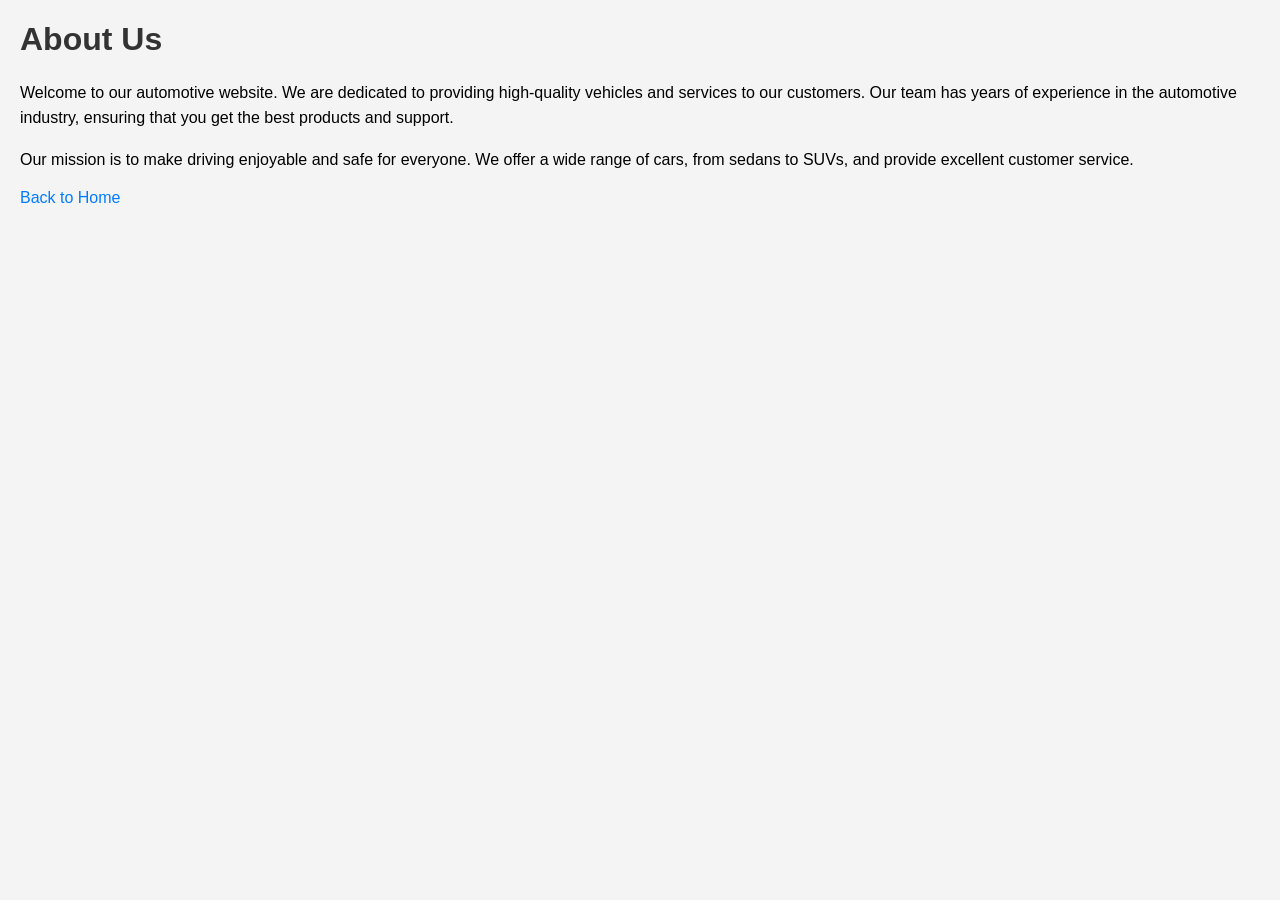
<file: about.html>
<!DOCTYPE html>
<html lang="en">
<head>
    <meta charset="UTF-8">
    <meta name="viewport" content="width=device-width, initial-scale=1.0">
    <title>About Us - Automotive Website</title>
    <style>
        body { 
            font-family: Arial, sans-serif;
            margin: 20px; 
            background-color: #f4f4f4; 
        }
        h1 { 
            color: #333; 
        }
        p { 
            line-height: 1.6; 
        }
        a { 
            color: #007bff; 
            text-decoration: none; 
        }
        a:hover { 
            text-decoration: underline; 
        }
    </style>
</head>
<body>
    <h1>About Us</h1>
    <p>Welcome to our automotive website. We are dedicated to providing high-quality vehicles and services to our customers. Our team has years of experience in the automotive industry, ensuring that you get the best products and support.</p>
    <p>Our mission is to make driving enjoyable and safe for everyone. We offer a wide range of cars, from sedans to SUVs, and provide excellent customer service.</p>
    <a href="index.html">Back to Home</a>
</body>
</html>
</file>
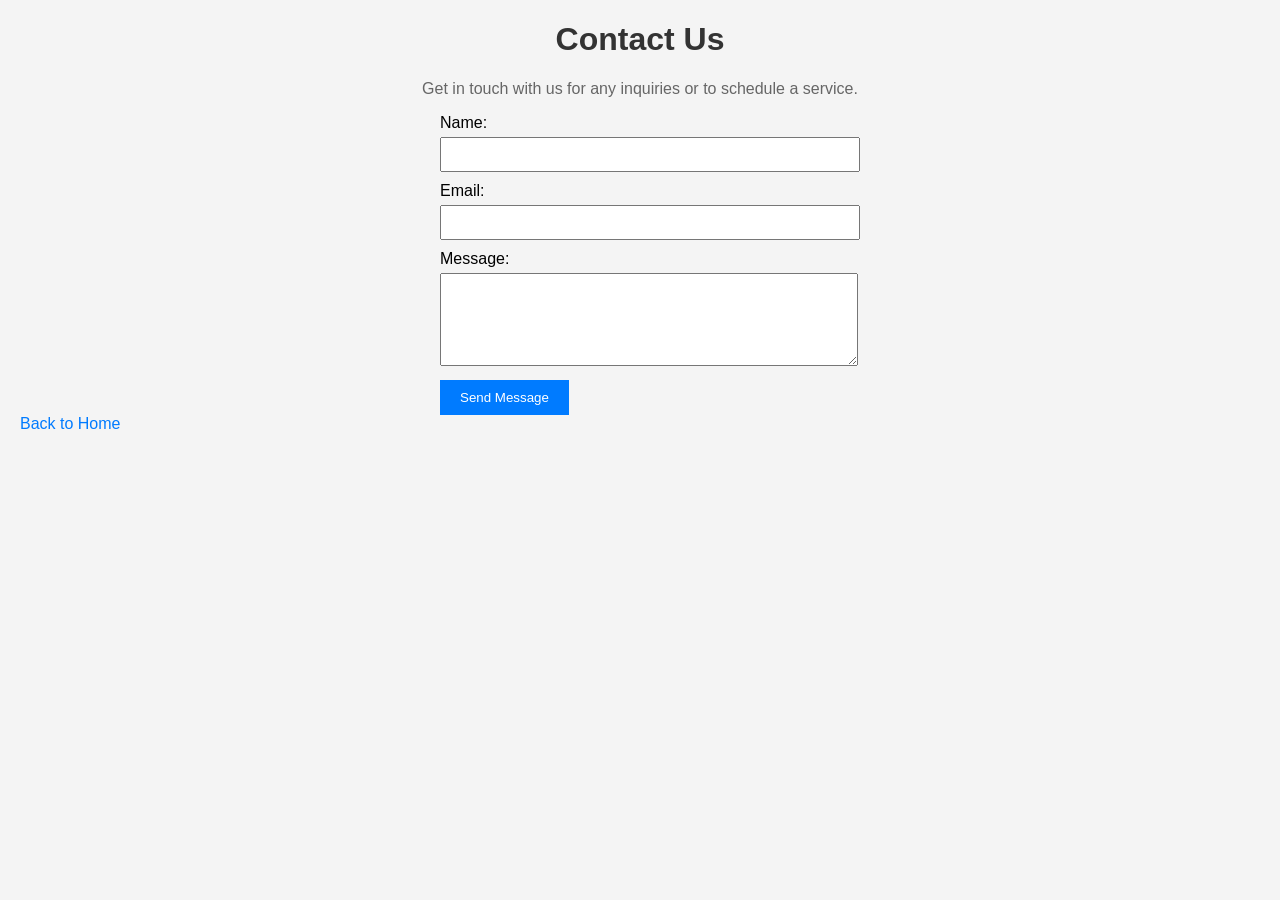
<file: contact.html>
<!DOCTYPE html>
<html lang="en">
<head>
    <meta charset="UTF-8">
    <meta name="viewport" content="width=device-width, initial-scale=1.0">
    <title>Contact Us - Automotive Website</title>
    <style>
        body { 
            font-family: Arial, sans-serif; 
            margin: 20px; 
            background-color: #f4f4f4; 
        }
        h1 { 
            text-align: center;
            color: #333; 
        }
        p { 
            text-align: center; 
            color: #666; 
        }
        form { 
            max-width: 400px; 
            margin: 0 auto; 
        }
        label { 
            display: block; 
            margin-top: 10px; }
        input, textarea { 
            width: 100%; 
            padding: 8px; 
            margin-top: 5px; 
        }
        button { 
            margin-top: 10px; 
            padding: 10px 20px; 
            background-color: #007bff; 
            color: white; 
            border: none; 
            cursor: pointer; 
        }
        button:hover { 
            background-color: #0056b3; 
        }
        a { 
            color: #007bff; 
            text-decoration: none; 
        }
        a:hover { 
            text-decoration: underline; 
        }
    </style>
</head>
<body>
    <h1>Contact Us</h1>
    <p>Get in touch with us for any inquiries or to schedule a service.</p>
    <form action="#">
        <label for="name">Name:</label>
        <input type="text"  name="name" required>
        
        <label for="email">Email:</label>
        <input type="email"  name="email" required>
        
        <label for="message">Message:</label>
        <textarea name="message" rows="5" required></textarea>
        
        <button type="submit">Send Message</button>
    </form>

    <a href="index.html">Back to Home</a>
</body>
</html>
</file>
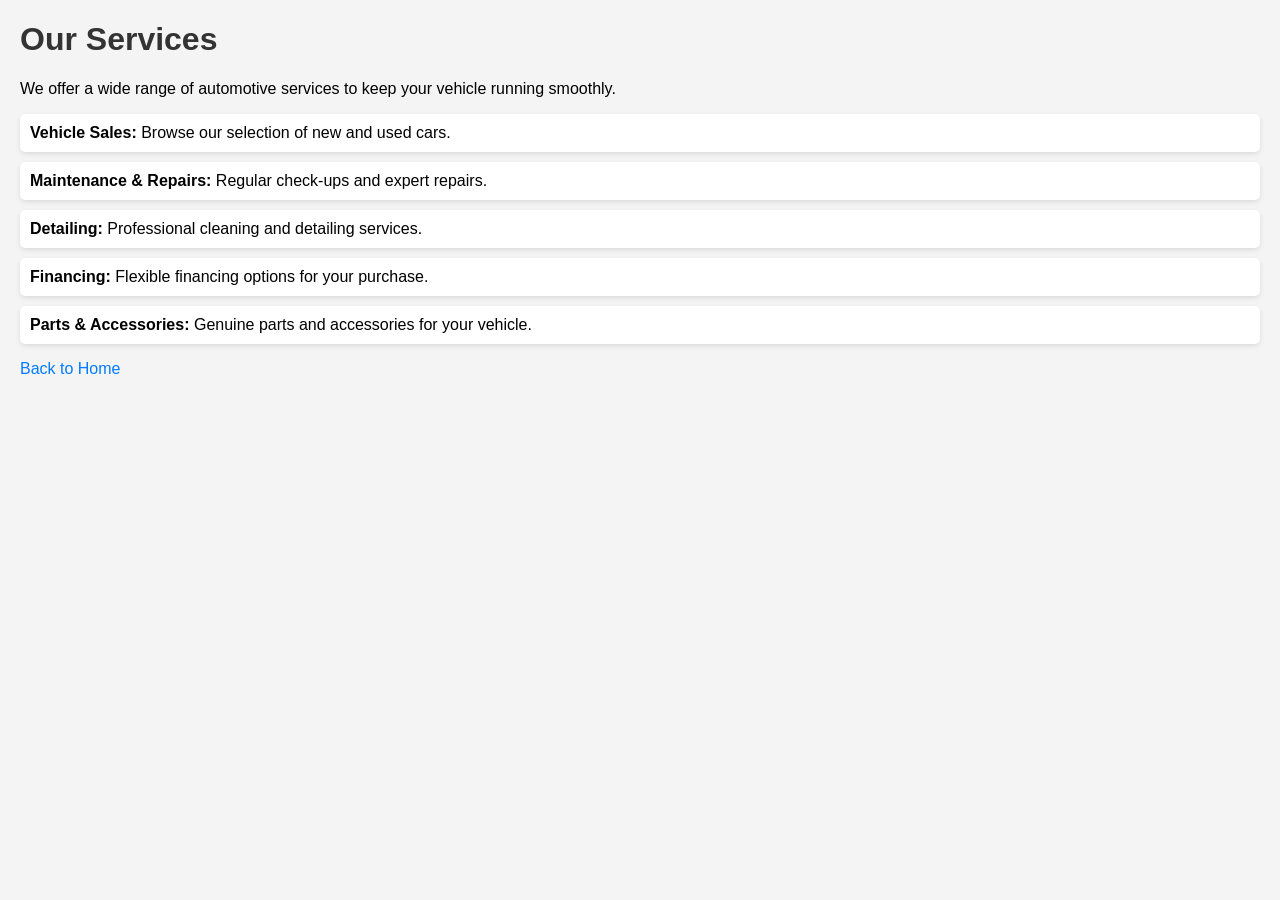
<file: Services.html>
<!DOCTYPE html>
<html lang="en">
<head>
    <meta charset="UTF-8">
    <meta name="viewport" content="width=device-width, initial-scale=1.0">
    <title>Services - Automotive Website</title>
    <style>
        body { font-family: Arial, sans-serif; margin: 20px; background-color: #f4f4f4; }
        h1 { color: #333; }
        ul { list-style-type: none; padding: 0; }
        li { margin: 10px 0; padding: 10px; background-color: #fff; border-radius: 5px; box-shadow: 0 2px 5px rgba(0,0,0,0.1); }
        a { color: #007bff; text-decoration: none; }
        a:hover { text-decoration: underline; }
    </style>
</head>
<body>
    <h1>Our Services</h1>
    <p>We offer a wide range of automotive services to keep your vehicle running smoothly.</p>
    <ul>
        <li><strong>Vehicle Sales:</strong> Browse our selection of new and used cars.</li>
        <li><strong>Maintenance & Repairs:</strong> Regular check-ups and expert repairs.</li>
        <li><strong>Detailing:</strong> Professional cleaning and detailing services.</li>
        <li><strong>Financing:</strong> Flexible financing options for your purchase.</li>
        <li><strong>Parts & Accessories:</strong> Genuine parts and accessories for your vehicle.</li>
    </ul>
    <a href="index.html">Back to Home</a>
</body>
</html>
</file>
